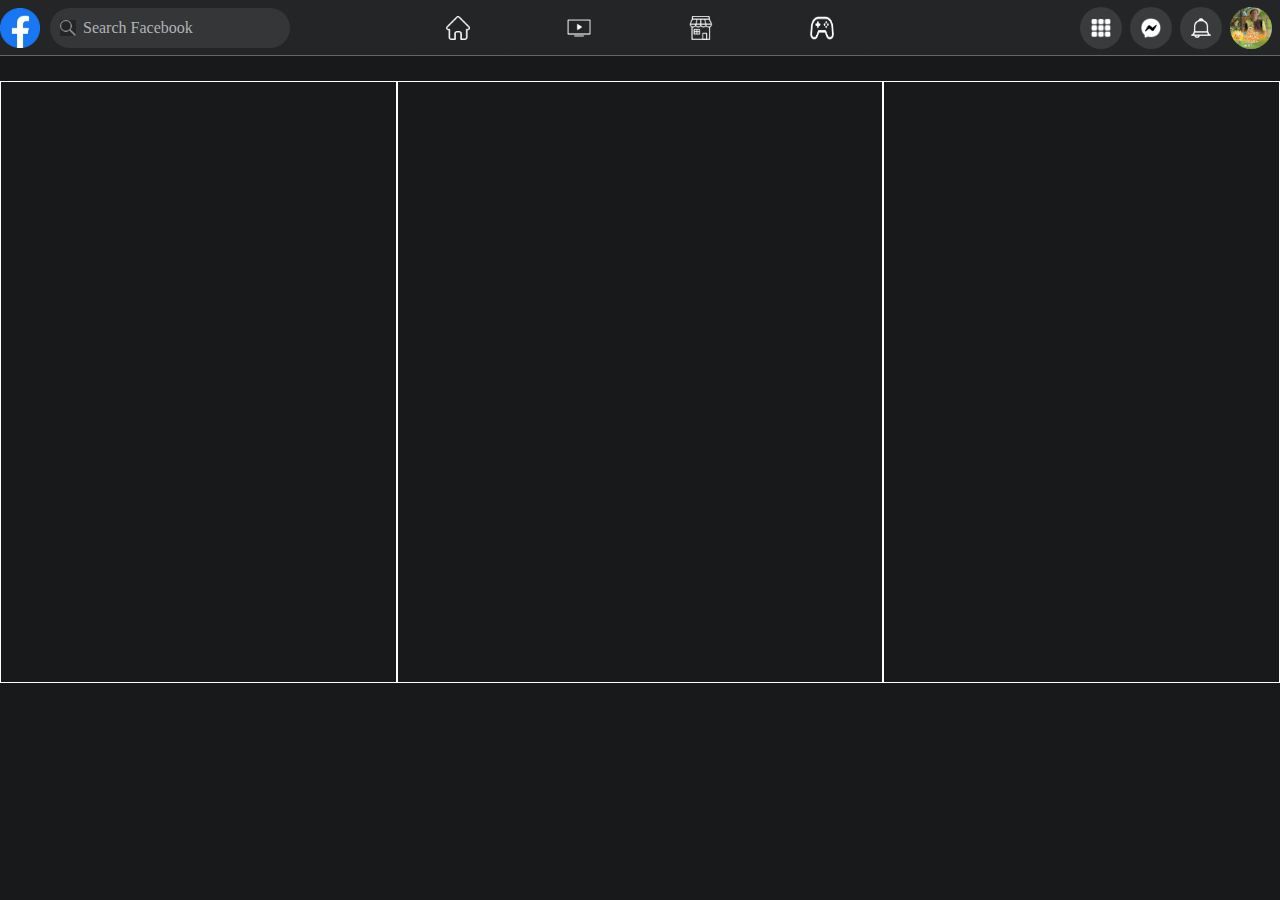
<file: facebook/index.html>
<!DOCTYPE html>
<html lang="en">
<head>
    <meta charset="UTF-8">
    <title>Title</title>
    <link rel="stylesheet" href="https://cdnjs.cloudflare.com/ajax/libs/font-awesome/6.5.2/css/all.min.css" integrity="sha512-SnH5WK+bZxgPHs44uWIX+LLJAJ9/2PkPKZ5QiAj6Ta86w+fsb2TkcmfRyVX3pBnMFcV7oQPJkl9QevSCWr3W6A==" crossorigin="anonymous" referrerpolicy="no-referrer" />
    <link rel="stylesheet" href="style.css">
</head>
<body>
<div class="menu">
    <div class="menu-left">
        <div class="icon">
            <img src="image/iconfacebook.png" alt="">
        </div>
        <div class="search">
            <img src="image/kinhlup.png" alt=" ">
            <div class="placeholder">Search Facebook</div>
        </div>
    </div>
    <div class="menu-mid">
        <div class="home">
            <img src="image/home.png" alt="">
            <div class="catelogy1">Home</div>
        </div>
        <div class="video">
            <img src="image/iconvideo.png">
            <div class="catelogy1">Video</div>
        </div>
        <div class="market">
            <img src="image/iconmarket.png">
            <div class="catelogy2">Marketplace</div>
        </div>
        <div class="game">
            <img src="image/icongame.png">
            <div class="catelogy2">Gaming</div>
        </div>
    </div>
    <div class="menu-right">
        <div class="menu1">
            <img src="image/iconmenu.png" alt="">
            <div class="catelogy1">Menu</div>
        </div>
        <div class="messenger">
            <img src="image/iconmessenger.png">
            <div class="catelogy1">Messenger</div>
        </div>
        <div class="notifi">
            <img src="image/iconnotification.png">
            <div class="catelogy1">Notifications</div>
        </div>
        <div class="account">
            <img src="image/anhtuan.jpg">
            <i class="fa-solid fa-caret-down"></i>
        </div>
    </div>
</div>
<div class="facebook">
<div class="left"></div>
<div class="mid"></div>
<div class="right"></div>
</div>
</body>
</html>
</file>
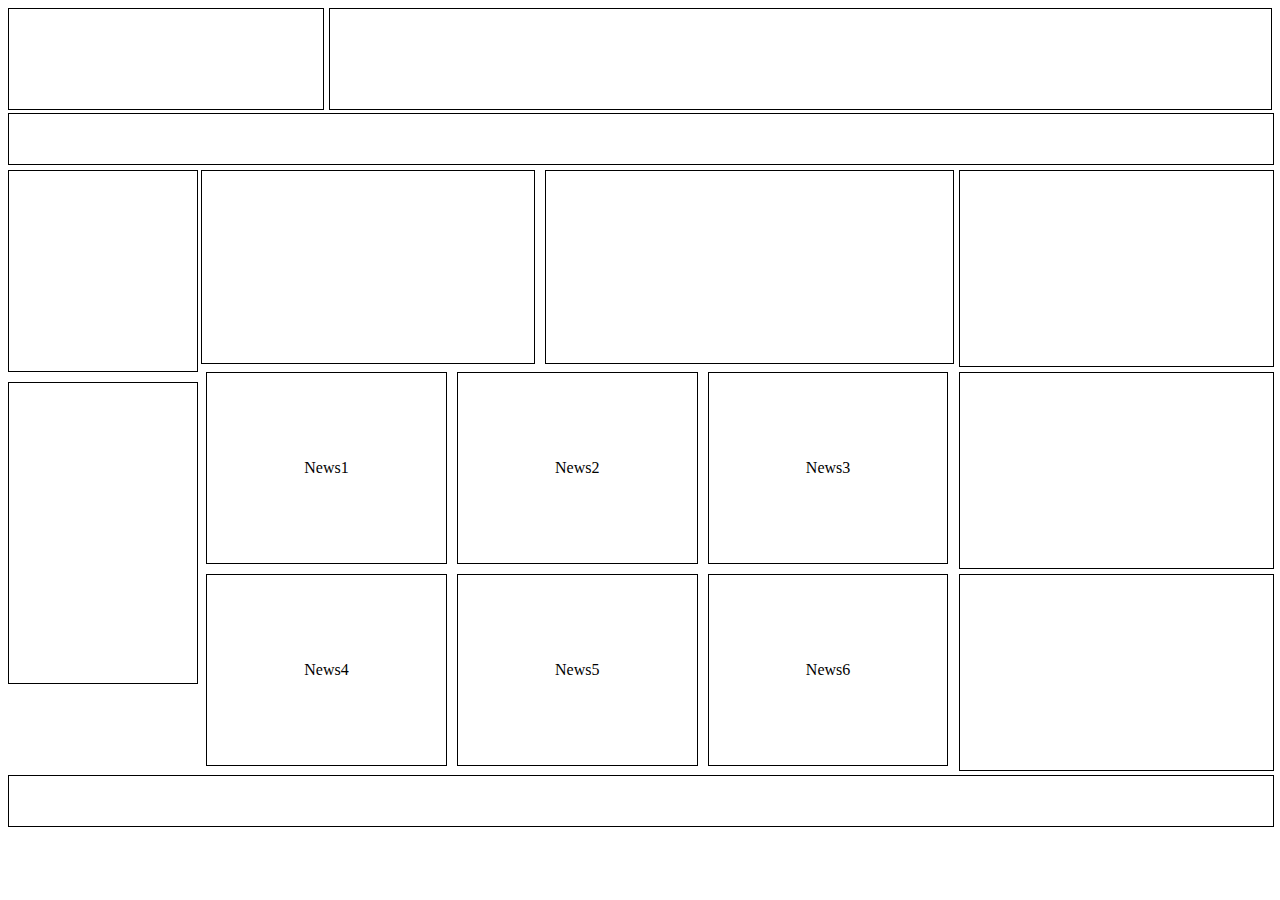
<file: chiao.html>
<!doctype html>
<html lang="en">
<head>
    <meta charset="UTF-8">
    <meta name="viewport"
          content="width=device-width, user-scalable=no, initial-scale=1.0, maximum-scale=1.0, minimum-scale=1.0">
    <meta http-equiv="X-UA-Compatible" content="ie=edge">
    <title>Document</title>
    <style>
        .header {
            width: 100%;
            height: 100px;
            margin-bottom: 5px;
            display: flex;
        }
        .logo{
            width: 25%;
            height: 100px;
            margin-right: 5px;
            border: 1px solid black;

        }        .banner{
            width: 75%;
            height: 100px;
                             border: 1px solid black;
        }
        .menu {
            width: 100%;
            height: 50px;
            border: 1px solid black;
            margin-bottom: 5px;
        }        .main {
            width: 100%;
            height: 600px;
            margin-bottom: 5px;
            display: flex;
        }
        .left {
            width: 15%;
            height: 600px;
            margin-right: 5px;
        }
        .left-top {
            width: 100%;
            height: 200px;
            border: 1px solid black;
            margin-bottom: 10px;
        }        .left-bottom {
            width: 100%;
            height: 300px;
            border: 1px solid black;

        }
        .center {
            width: 60%;
            height: 600px;
            margin-right: 5px;
        }
        .center-top {
            width: 100%;
            height: 192px;
            margin-bottom: 10px;
            display: flex;
        }
        .hotnew {
            width: 45%;
            height: 192px;
            border: 1px solid black;
            margin-right: 10px;
        }        .photoslide {
            width: 55%;
            height: 192px;
            border: 1px solid black;
        }
        .center-min {
            width: 100%;
            height: 192px;
            margin-bottom: 10px;
            display: flex;
            justify-content: center;
            align-items: center;
        }
        .new {
            width: calc(100%/3);
            height: 190px;
            border: 1px solid black;
            margin: 5px;
            display: flex;
            justify-content: center;
            align-items: center;
        }
        .center-bottom {
            width: 100%;
            height: 192px;
            display: flex;
            justify-content: center;
            align-items: center;
        }
        .new2 {
            width: calc(100%/3);
            height: 190px;
            border: 1px solid black;
            margin: 5px;
            display: flex;
            justify-content: center;
            align-items: center;
        }
        .right {
            width: 25%;
            height: 600px;
        }
        .right1 {
            width: 100%;
            margin-bottom: 5px;
            height: calc(600px/3 - 5px);
            border: 1px solid black;
        }
        .footer {
            width: 100%;
            height: 50px;
            border: 1px solid black;
        }

    </style>
</head>
<body>
<div class="header">
    <div class="logo"></div>
    <div class="banner"></div>
</div>
<div class="menu"></div>
<div class="main">
    <div class="left">
        <div class="left-top"></div>
        <div class="left-bottom"></div>
    </div>
    <div class="center">
        <div class="center-top">
            <div class="hotnew"></div>
            <div class="photoslide"></div>
        </div>
        <div class="center-min">
            <div class="new">News1</div>
            <div class="new">News2</div>
            <div class="new">News3</div>
        </div>
        <div class="center-bottom">
            <div class="new2">News4</div>
            <div class="new2">News5</div>
            <div class="new2">News6</div>
        </div>
    </div>
    <div class="right">
        <div class="right1"></div>
        <div class="right1"></div>
        <div class="right1"></div>
    </div>
</div>
<div class="footer">
</div>
</body>
</html>
</file>
<file: facebook/style.css>
* {
    margin: 0;
    padding: 0;
    background: #18191a;
}
.menu {
    background: #242526;
    width: 100%;
    height: 55px;
    border-bottom: 1px solid rgba(146, 147, 149, 0.59);
    margin: 0 10px 25px 0px;
    color: white;
    display: flex;
    justify-content: center;
    align-items: center;
}
.menu-left {
    width:31%;
    display: flex;
    background: #242526;

}
.icon {
    width: 40px;
    height: 40px;
}
img {
    width: 100%;
    height: 100%;
    background: #242526;
}
.search {
    width: 240px;
    height: 40px;
    background: #353637;
    border-radius: 20px;
    margin-left: 10px;
    display: flex;
    align-items: center;
}
.search>img{
    margin-left: 10px;
    width: 16px;
    height: 16px;
    background: #242526;
}
.placeholder {
    background: #353637;
    margin-left: 7px;
    color: #b0b3b8;
}
.menu-mid {
    background: #242526;
    width: 38%;
    display: flex;
    align-items: center;
    justify-content: space-around;
}
.home {
    width: 107px;
    height: 48px;
    display: flex;
    justify-content: center;
    align-items: center;
    border-radius: 10px;
    background: #242526;
}
.home .catelogy1 {
    width: 63px;
    height: 30px;
    background: white;
    border-radius: 10px;
    color: black;
    display: flex;
    justify-content: center;
    align-items: center;
    position: absolute;
    top: 58px;
    visibility: hidden;
    opacity: 0;
    transition: visibility 0.5s, opacity 0.5s;
}
.home:hover .catelogy1{
    visibility: visible;
    opacity: 1;
}
.home:hover{
    background: #3a3b3c;
    
}
.home>img{
    width: 24px;
    height: 24px;
    background: #242526;
}.video {
    width: 107px;
    height: 48px;
    display: flex;
    justify-content: center;
    align-items: center;
    border-radius: 10px;
     background: #242526;
}
.video .catelogy1 {
    width: 63px;
    height: 30px;
    background: white;
    border-radius: 10px;
    color: black;
    display: flex;
    justify-content: center;
    align-items: center;
    position: absolute;
    top: 58px;
    visibility: hidden;
    opacity: 0;
    transition: visibility 0.5s, opacity 0.5s;
}
.video:hover .catelogy1{
    visibility: visible;
    opacity: 1;
}
.video:hover{
    background: #3a3b3c;
}
.video>img{
    width: 24px;
    height: 24px;
    background: #242526;
}.market {
    width: 107px;
    height: 48px;
    display: flex;
    justify-content: center;
    align-items: center;
    border-radius: 10px;
     background: #242526;
}
 .market .catelogy2 {
     width: 95px;
     height: 30px;
     background: white;
     border-radius: 10px;
     color: black;
     display: flex;
     justify-content: center;
     align-items: center;
     position: absolute;
     top: 58px;
     visibility: hidden;
     opacity: 0;
     transition: visibility 0.5s, opacity 0.5s;
 }
 .market:hover .catelogy2 {
     visibility: visible;
     opacity: 1;
 }
.market:hover{
    background: #3a3b3c;
}
.market>img{
    width: 24px;
    height: 24px;
}.game {
    width: 107px;
    height: 48px;
    display: flex;
    justify-content: center;
    align-items: center;
    border-radius: 10px;
     background: #242526;
}
.game .catelogy2 {
    width: 65px;
    height: 30px;
    background: white;
    border-radius: 10px;
    color: black;
    display: flex;
    justify-content: center;
    align-items: center;
    position: absolute;
    top: 58px;
    visibility: hidden;
    opacity: 0;
    transition: visibility 0.5s, opacity 0.5s;
}
.game:hover .catelogy2 {
    visibility: visible;
    opacity: 1;
}
.game:hover{
    background: #3a3b3c;
}
.game>img{
    width: 24px;
    height: 24px;
}
.menu-right {
    width: 31%;
    display: flex;
    justify-content: end;
    background: #242526;
}
.menu1 {
    width: 42px;
    height: 42px;
    border-radius: 50%;
    background: #3a3b3c;
    display: flex;
    justify-content: center;
    align-items: center;
    margin-right: 8px;
}
.menu1 .catelogy1 {
    width: 63px;
    height: 30px;
    background: white;
    border-radius: 10px;
    color: black;
    display: flex;
    justify-content: center;
    align-items: center;
    position: absolute;
    top: 58px;
    visibility: hidden;
    opacity: 0;
    transition: visibility 0.5s, opacity 0.5s;
}
.menu1:hover .catelogy1{
    visibility: visible;
    opacity: 1;
}
.menu1:hover{
    background: rgba(90, 92, 92, 0.98);
}
.menu1>img {
    width: 20px;
    height: 20px;
    background: #3a3b3c;
}.messenger {
    width: 42px;
    height: 42px;
    border-radius: 50%;
    background: #3a3b3c;
    display: flex;
    justify-content: center;
    align-items: center;
     margin-right: 8px;
}
.messenger .catelogy1 {
    width: 85px;
    height: 30px;
    background: white;
    border-radius: 10px;
    color: black;
    display: flex;
    justify-content: center;
    align-items: center;
    position: absolute;
    top: 58px;
    visibility: hidden;
    opacity: 0;
    transition: visibility 0.5s, opacity 0.5s;
}
.messenger:hover .catelogy1{
    visibility: visible;
    opacity: 1;
}
.messenger:hover{
    background: rgba(90, 92, 92, 0.98);
}
.messenger>img {
    width: 20px;
    height: 20px;
    background: #3a3b3c;
}.notifi {
    width: 42px;
    height: 42px;
    border-radius: 50%;
    background: #3a3b3c;
    display: flex;
    justify-content: center;
    align-items: center;
     margin-right: 8px;
}
.notifi .catelogy1 {
    width: 95px;
    height: 30px;
    background: white;
    border-radius: 10px;
    color: black;
    display: flex;
    justify-content: center;
    align-items: center;
    position: absolute;
    top: 58px;
    visibility: hidden;
    opacity: 0;
    transition: visibility 0.5s, opacity 0.5s;
}
.notifi:hover .catelogy1{
    visibility: visible;
    opacity: 1;
}
 .notifi:hover{
     background: rgba(90, 92, 92, 0.98);
 }
.notifi>img {
    width: 20px;
    height: 20px;
    background: #3a3b3c;
}.account {
    width: 42px;
    height: 42px;
    border-radius: 50%;
    background: #3a3b3c;
    justify-content: space-between;
    align-items: center;
     margin-right: 8px;
}
 .account .muiten i {
     top: 0px;
     right: -80px;
 }
 .account:hover{
     background: rgba(90, 92, 92, 0.98);
 }
.account>img {
    width: 100%;
    height: 100%;
   border-radius: 50%;
}
.facebook{
    display: flex;
}
.left{
    width:31%;
    height:600px;
    border: 1px solid white;
}.mid{
    width:38%;
    height:600px;
    border: 1px solid white;
}.right{
    width:31%;
    height:600px;
    border: 1px solid white;
}
</file>
